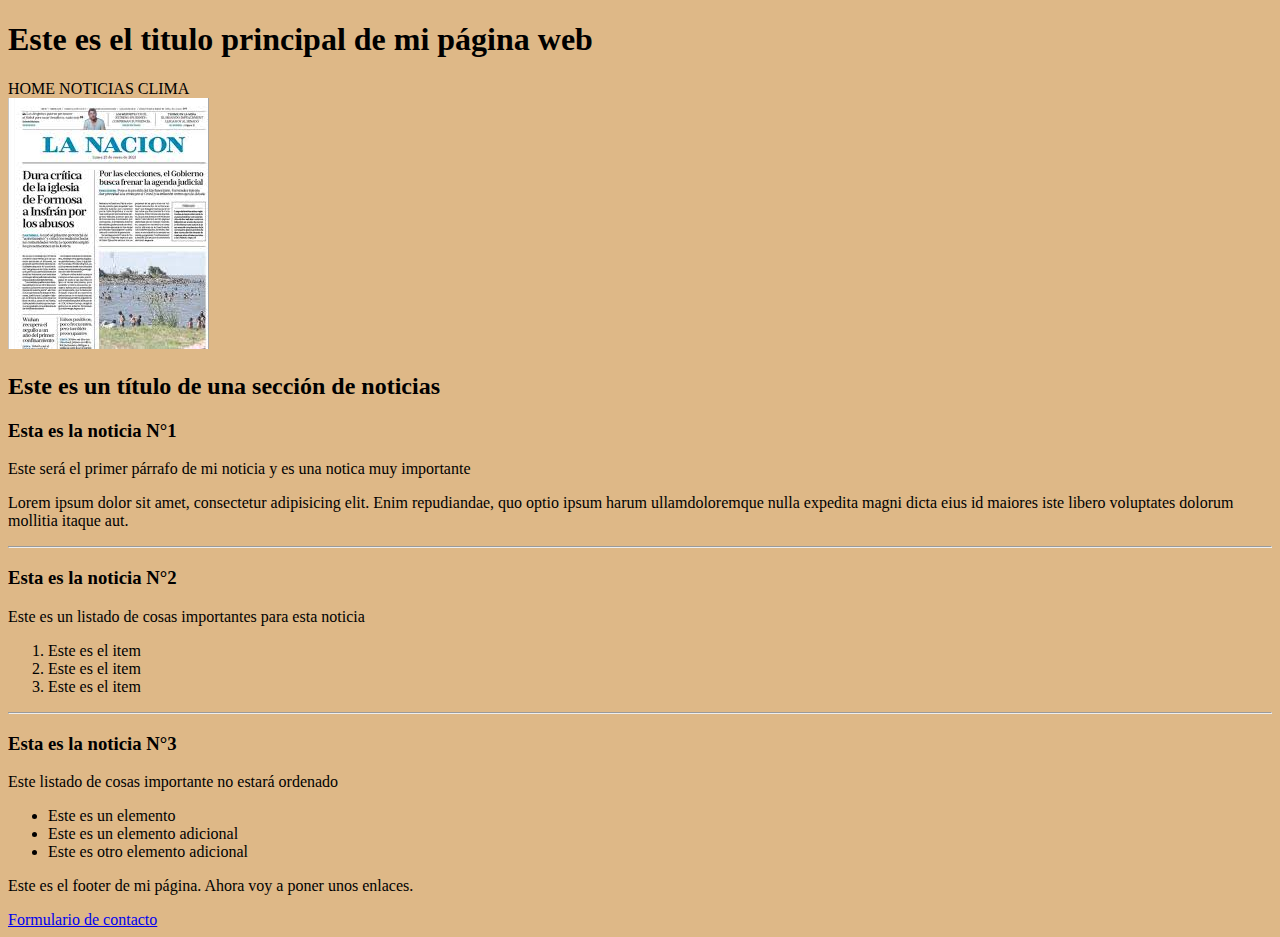
<file: carpetaHenry/index.html>
<!DOCTYPE html>
<html lang="es">
   <head>
      <meta charset="UTF-8" />
      <meta name="viewport" content="width=device-width, initial-scale=1.0" />
      <title>Mi Primer Sitio Web</title>
   </head>
   <body style="background-color: burlywood;">


    <header>
      <h1>Este es el titulo principal de mi página web</h1>

         <span>HOME</span>
         <span>NOTICIAS</span>
         <span>CLIMA</span>
    </header>

    <main>

        <img src="noticias.jpg" />


        <section>

            <article>

                <h2>Este es un título de una sección de noticias</h2>
                <h3>Esta es la noticia N°1</h3>

                <div>

                <p>Este será el primer párrafo de mi noticia y es una notica muy importante</p>
                <p>Lorem ipsum dolor sit amet, consectetur adipisicing elit. Enim repudiandae, quo optio ipsum harum ullamdoloremque nulla expedita magni dicta eius id maiores iste libero voluptates dolorum mollitia itaque aut.</p>
                </div>
            
            
            
            </article>
             <hr />

            <article>
            
                <h3>Esta es la noticia N°2</h3>
                <p>Este es un listado de cosas importantes para esta noticia</p>
   
                <ol> 
             <li>Este es el item</li>
             <li>Este es el item</li>
             <li>Este es el item</li>
             </ol>
            </article>
             <hr />

            <article>

             <h3>Esta es la noticia N°3</h3>
             <p>Este listado de cosas importante no estará ordenado</p>

             <ul>
             <li>Este es un elemento</li>
             <li>Este es un elemento adicional</li>
             <li>Este es otro elemento adicional</li>
             </ul>
            </article>
        </section>

    </main>

    <footer>
        <p>
        Este es el footer de mi página. Ahora voy a poner unos enlaces.
        </p>

        <a href="./contacto.html">Formulario de contacto</a>
    </footer>

   </body>
</html>
</file>
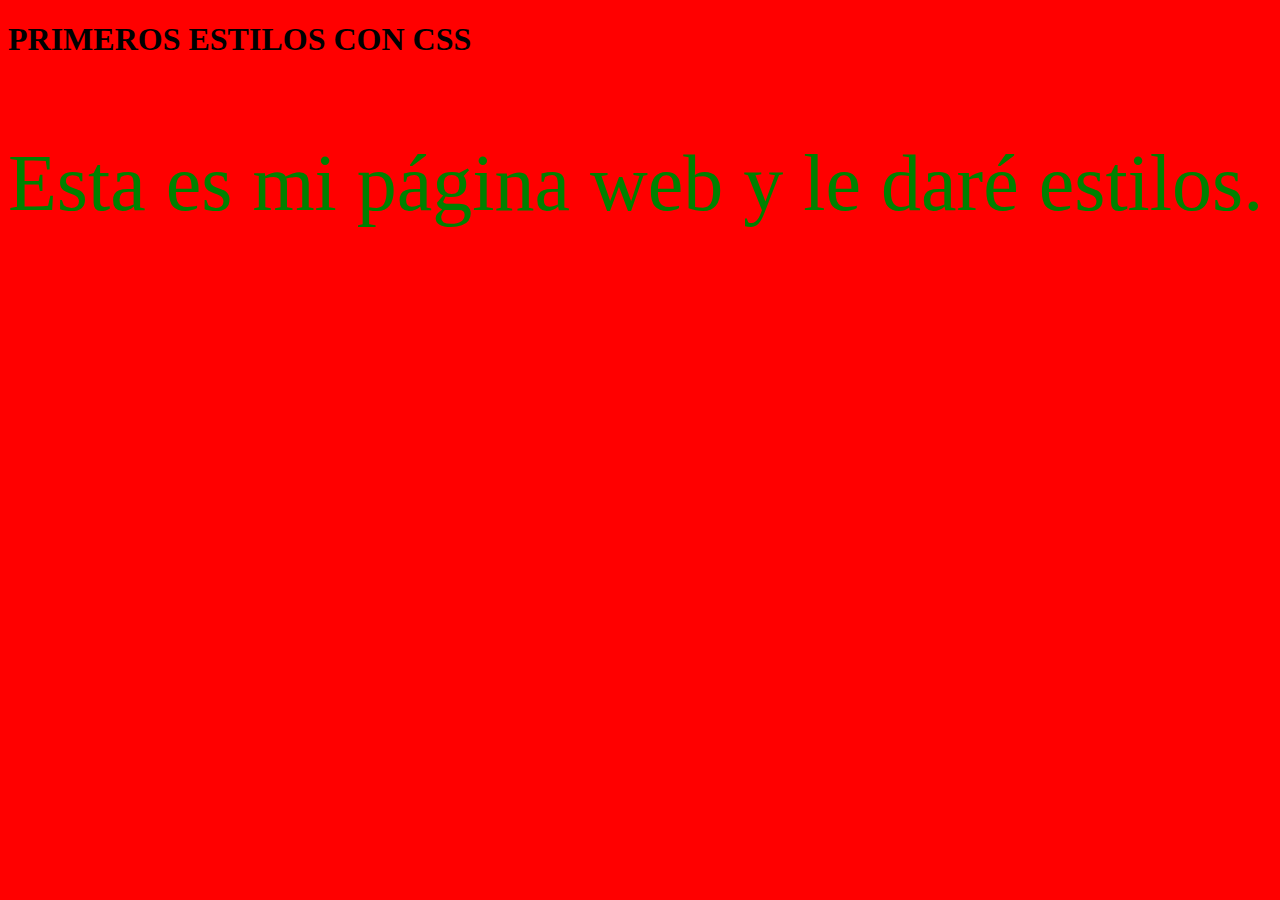
<file: Clase4css/index.html>
<!DOCTYPE html>
<html lang="es">
<head>
<title>Mi página web</title>
<link rel="stylesheet" type="text/css" href="./estilos.css" />
</head>
<body class="fondo">
<h1>PRIMEROS ESTILOS CON CSS</h1>
<p class="miTexto">Esta es mi página web y le daré estilos.</p>
</body>
    </html>
</file>
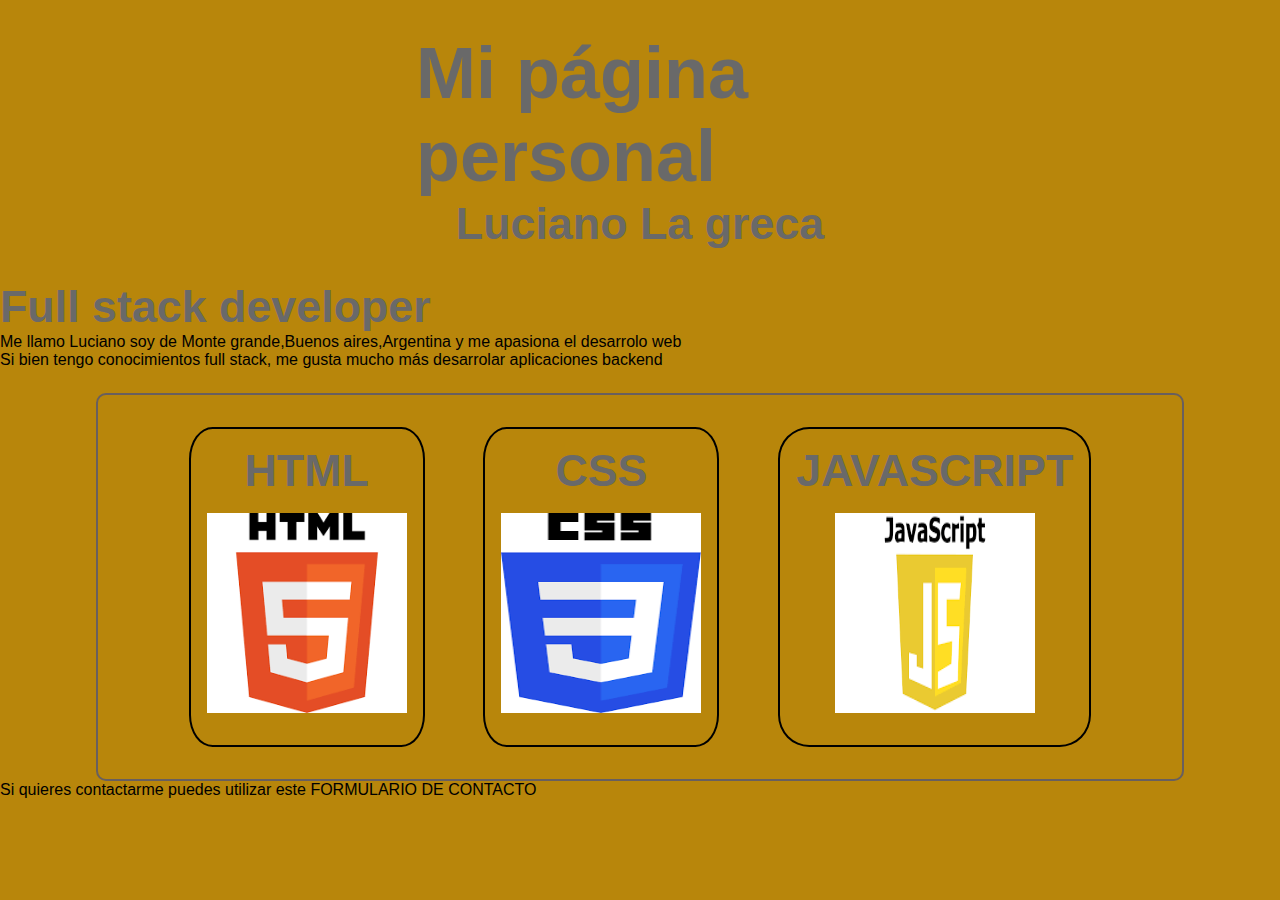
<file: clase4pagina/index.html>
<!DOCTYPE html>
<html lang="en">
<head>
    <meta charset="UTF-8">
    <meta name="viewport" content="width=device-width, initial-scale=1.0">
    <link rel="stylesheet"  href="./reset.css">
    <link rel="stylesheet"  href="./styles.css">
    <title>Document</title>
</head>
<body>
    <header>
        <div id="títulos">
           <h1 class="title" id="principal">Mi página personal</h1>
           <h2 class="title">Luciano La greca</h2>
        </div>
    </header>
    <main>
        <article>
            <h3 class="title">Full stack developer</h3>
            <p>Me llamo Luciano soy de Monte grande,Buenos aires,Argentina y me apasiona el desarrolo web</p>
            <p>Si bien tengo conocimientos full stack, me gusta mucho más desarrolar aplicaciones backend</p>
        </article>

        <article>
            <div id="cards-container">

               <div class="cards">
                 <h4 class="title">HTML</h4>
                 <img src="./img/html.png" class="logo">
               </div>
               <div class="cards">
                 <h4 class="title">CSS</h4>
                 <img src="./img/css.png" class="logo">
                </div>
               <div class="cards">
                 <h4 class="title">JAVASCRIPT</h4>
                 <img src="./img/js.png" class="logo">
                </div>

            </div>
        </article>
    </main>

    <footer>
        <p>Si quieres contactarme puedes utilizar este <a href="">FORMULARIO DE CONTACTO</a></p> 
    
    </footer>
    </body>
    </html>
</file>
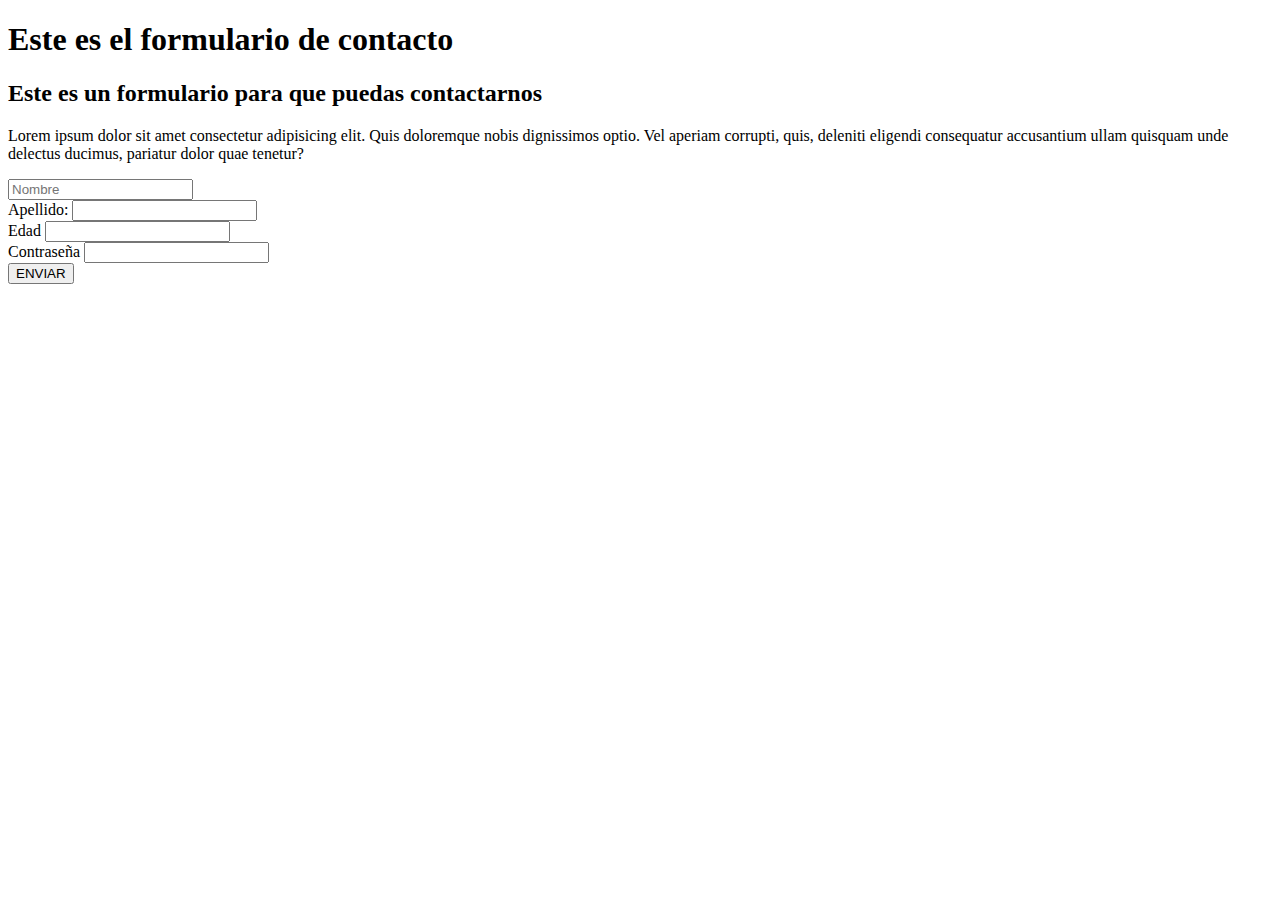
<file: carpetaHenry/Contacto.html>
<!DOCTYPE html>
<html lang="es">
<head>
    <meta charset="UTF-8">
    <meta name="viewport" content="width=device-width, initial-scale=1.0">
    <title>Document</title>
</head>
<body>
    <header>
        <h1>Este es el formulario de contacto</h1>
    </header>
    <main>
        <div>  
            <h2>
                Este es un formulario para que puedas contactarnos
            </h2>
            <p>
                Lorem ipsum dolor sit amet consectetur adipisicing elit. Quis doloremque nobis dignissimos optio. Vel aperiam corrupti, quis, deleniti eligendi consequatur accusantium ullam quisquam unde delectus ducimus, pariatur dolor quae tenetur?
            </p>
        </div>

        <form>
            <div>
                
                <input type="text" name="Nombre" placeholder="Nombre" />
            </div>

            <div>
               <label for="apellido">Apellido: </label>
               <input type="text" name="Apellido"/>
            </div>

            <div>
                <label for="edad">Edad </label>
                <input type="number" name="Edad"/>
            </div>

            <div>
                <label for="password">Contraseña </label>
                <input type="password" name="password"/>
            </div>

            <button>ENVIAR</button>

        </form>
    </main>
    
</body>
</html>
</file>
<file: Clase4css/estilos.css>
.fondo {
    background-color: red;
 }

.miTexto {
    font-size: 80px;
    color: green;
}
</file>
<file: clase4pagina/styles.css>
body { 
    background-color: darkgoldenrod;
   
  }

  .title{
    font-size: 2.8em;
    color:dimgray;
  }

  .logo{  
    width: 200px;
    height: 200px;
  }

  .cards{
    border: 2px solid black;
    width: fit-content;
    padding: 1em 1em 2em 1em;  /*sigue las agujas del reloj*/
    border-radius: 10%;
    transition: 1s;           /*un segundo*/
    display: flex;
    flex-direction: column;
    gap: 1em;
    align-items: center;
  }

  .cards:hover{
    background-color:crimson;
  }

  #principal{
    font-size: 4.5em;
  }

  #títulos{
  
    width: 40vw; /* el porcentaje del ancho de esa "cajita"*/
    margin: auto;
    padding: 2em;
    display: flex;
    flex-direction: column;
    align-items: center;
  }

  #cards-container{
   
    width: 85vw;
    margin: auto;
    margin-top: 1.5em;
    border: 2px solid rgb(104, 95, 95);
    border-radius: 10px;
    padding: 2em;
    display: flex;
    flex-direction: row;
    justify-content: space-evenly;
  }
</file>
